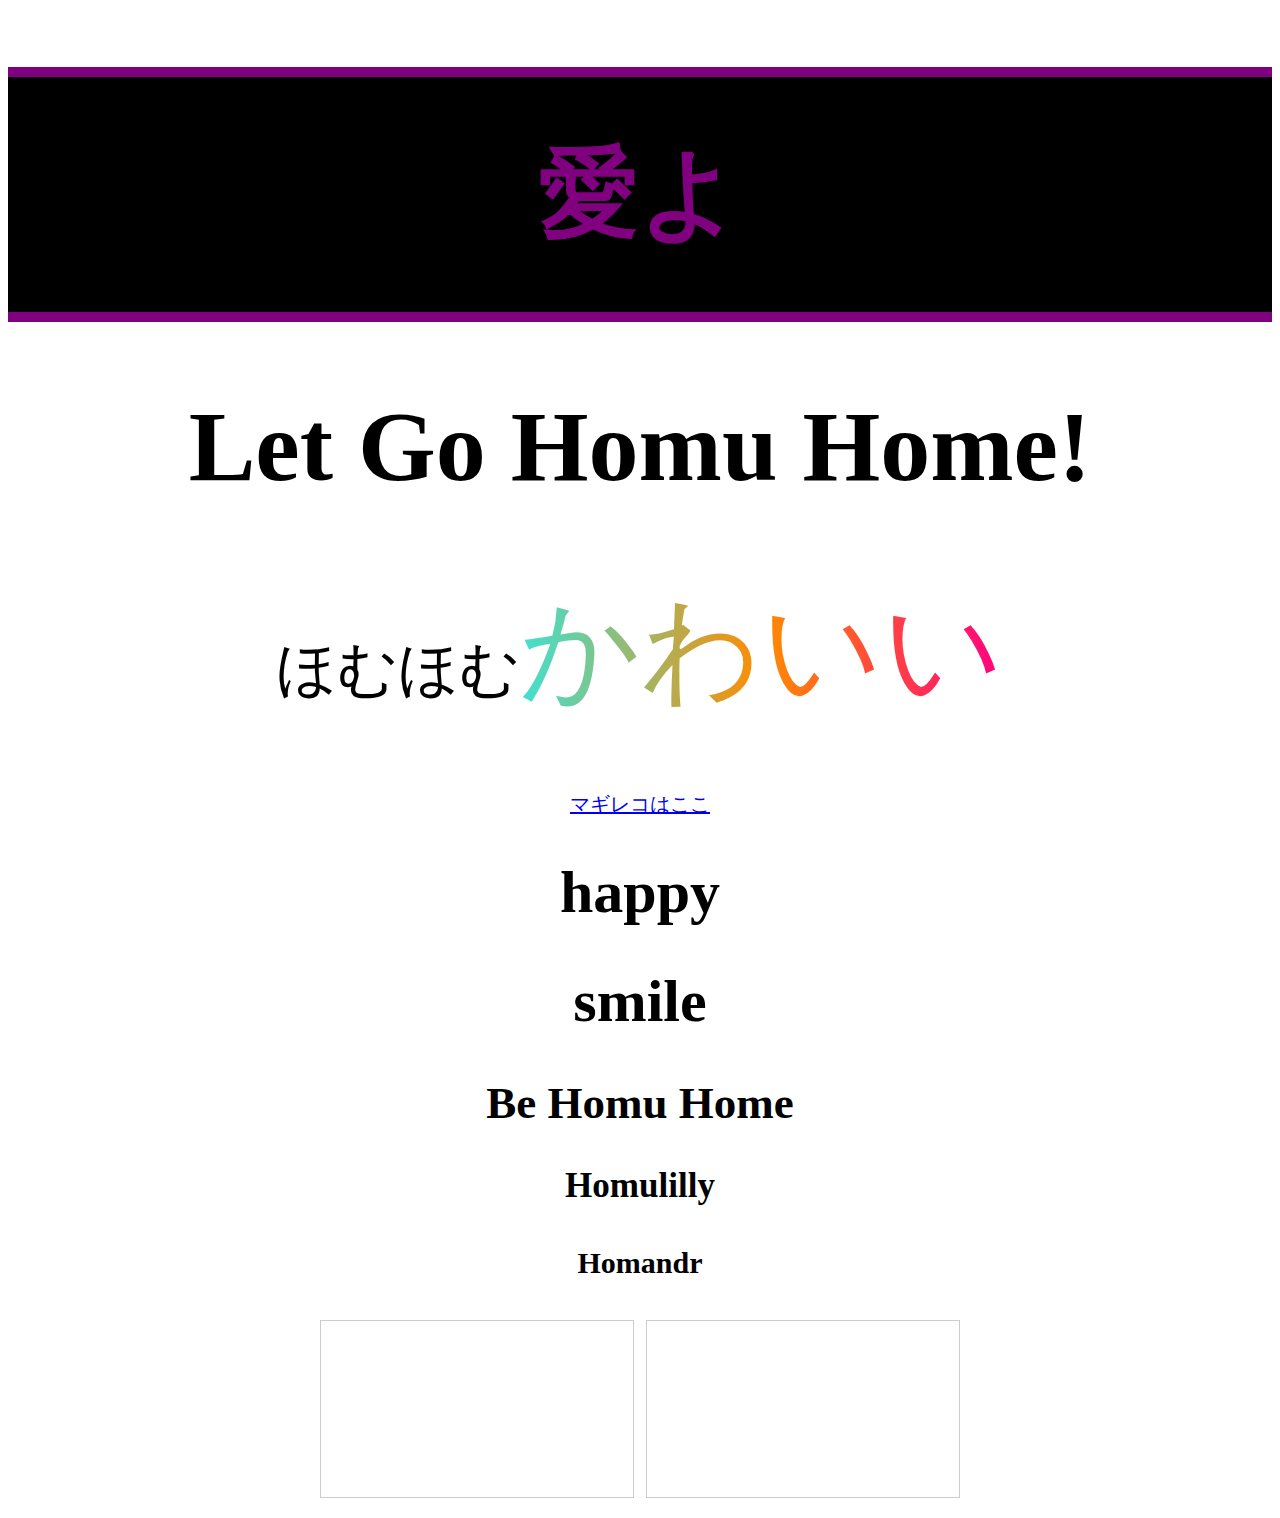
<file: index.html>
<!DOCTYPE html>
<html>
    <head>
    <meta charset="utf-8">
    <title>ほむほーむ</title>
    <link rel="stylesheet" href="stylesheet.css">
    </head>
<body>
    <div style="text-align:center;">
        <div class="footer">
        <h1>愛よ</h1>
        </div>
    <h1>Let Go Homu Home!</h1>

    <div class="madoka">
        <p>ほむほむ<span>かわいい</span><p>
    </div>

    <div class="magireko">
        <a href="https://www.youtube.com/watch?v=LSJJH19Tw_M" target="_blank">マギレコはここ </a>
    </div>

    <div class="majomoji">
        <h1>happy</h1>
        <h1>smile</h1>
    <!-- ここはほむほーむにつながる道です、楽しいね -->
            <h2>Be Homu Home </h2>
                <h3>Homulilly </h3> 
                    <h4>Homandr</h4>
    </div>

    <iframe width="312" height="176" src="https://ext.nicovideo.jp/thumb/sm13863471" scrolling="no" style="border:solid 1px #ccc;" frameborder="0"><a href="https://www.nicovideo.jp/watch/sm13863471">【まどか☆マギカ】　ホマンドー 【コマンドー】</a></iframe>
    <iframe width="312" height="176" src="https://ext.nicovideo.jp/thumb/sm14233153" scrolling="no" style="border:solid 1px #ccc;" frameborder="0"><a href="https://www.nicovideo.jp/watch/sm14233153">まどか☆マギカで見るコマンドー名言集　～魔法少女の第三次大戦～</a></iframe>
    
    

</div>
</body> 
</html>
</file>
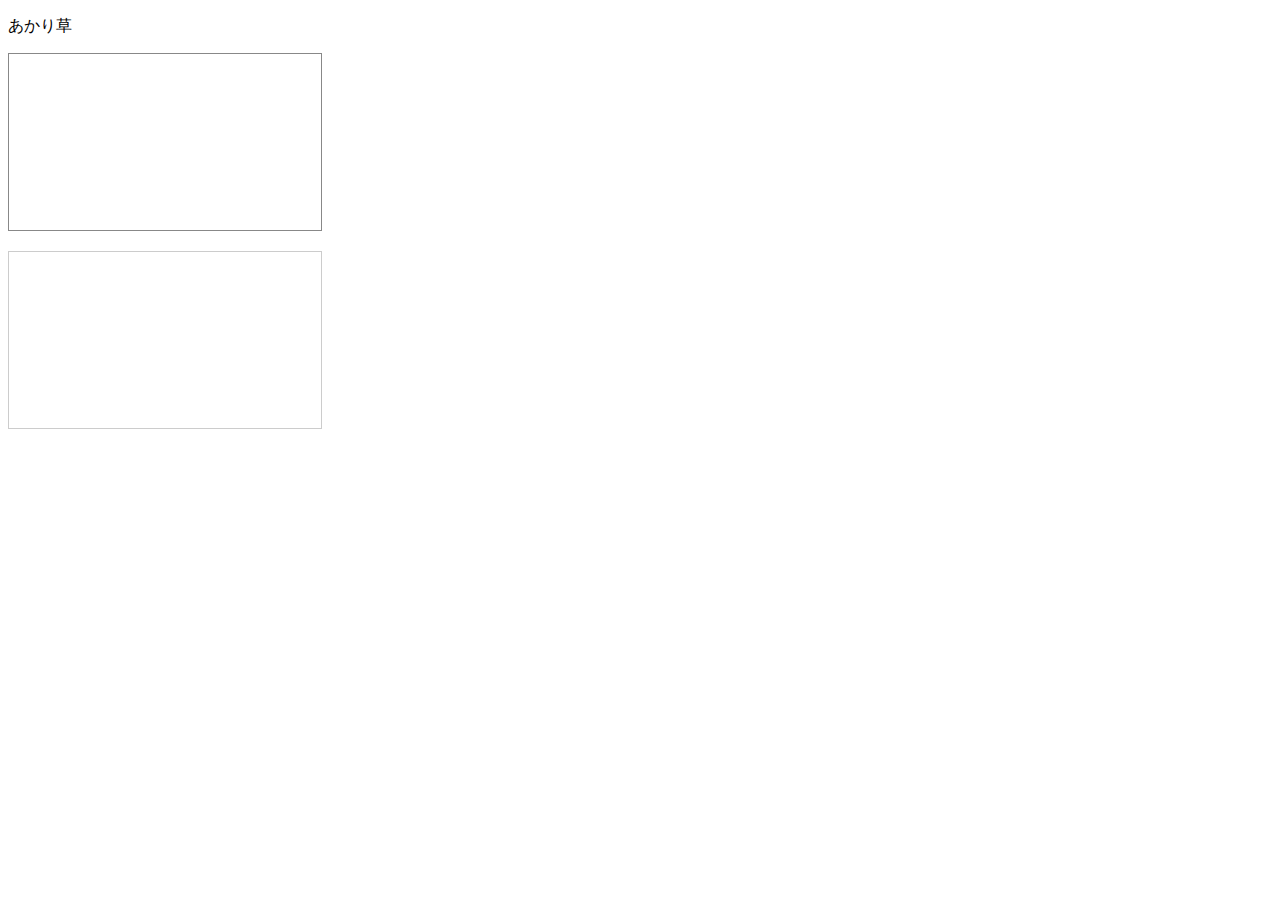
<file: indix.html>
<!DOCTYPE html>
<html>
<head>
<meta charset="utf-8">
<title>わぁ</title>    
<link rel="akari" href="akari.css">
</head>
<body>
<div class="box4">
    <p>あかり草</p>
</div> 
</div>


<p><iframe width="312" height="176" src="http://ext.seiga.nicovideo.jp/thumb/im9442554" scrolling="no" style="border:solid 1px #888;" frameborder="0"><a href="http://seiga.nicovideo.jp/seiga/im9442554">あかり草立ち絵素材</a></iframe></p>
<p><iframe width="312" height="176" src="https://ext.nicovideo.jp/thumb/sm35391325" scrolling="no" style="border:solid 1px #ccc;" frameborder="0"><a href="https://www.nicovideo.jp/watch/sm35391325">あかりと草</a></iframe></p>
</body>
</html>
</file>
<file: stylesheet.css>
body{
    font-family: "MadokaRunes";
    font-size:50px;
    background-image:url("https://github.com/wataruYG/wataruYG/blob/master/img/back.png?raw=true")
    }

    .madoka {
        font-family: "Yu Mincho";
        font-size:60px;
    }

    .madoka span{
    font-size:118px; 
    color: #FF8C00;
  background: -webkit-linear-gradient(0deg, #40E0D0, #FF8C00, #FF0080);
  -webkit-background-clip: text;
  -webkit-text-fill-color: transparent;
  font-family:"HGS創英角ﾎﾟｯﾌﾟ体"
    }

    .magireko {
    font-family: "Meiryo";
    font-size:20px;
    }
    .majomoji {
        font-size: 30px;
}
.footer h1{
  background-color: black;
  color:Purple;
  border-bottom:10px solid Purple;
  border-top:10px solid Purple;
  padding:50px 50px;
}
</file>
<file: akari.css>
body{
    background-image:url("https://github.com/wataruYG/wataruYG/blob/master/img/akari.png?raw=true")
    }
.box4{
    padding: 8px 19px;
    margin: 2em 0;
    color: #2c2c2f;
    background: #cde4ff;
    border-top: solid 5px #5989cf;
    border-bottom: solid 5px #5989cf;
}
.box4 p {
    font-family:"マメロン";
    font-size: 50px;
    color:#FF9933;
    margin: 0; 
    padding: 0;
}
</file>
